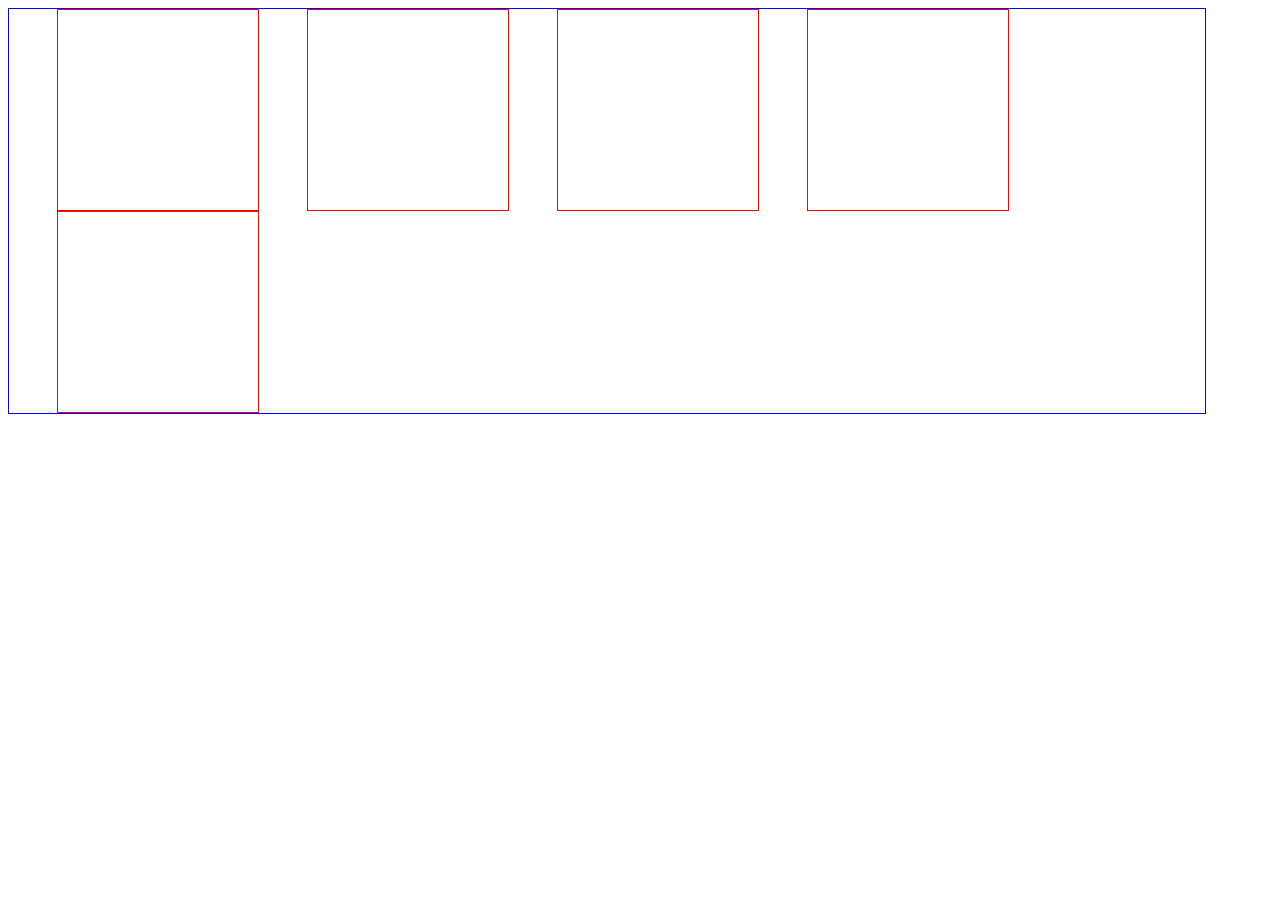
<file: 24pet/index.html>
<!DOCTYPE html>
<html lang="en">
<head>
    <meta charset="UTF-8">
    <meta http-equiv="X-UA-Compatible" content="IE=edge">
    <meta name="viewport" content="width=device-width, initial-scale=1.0">
    <link href="./style.css" rel="stylesheet">
    <title>Document</title>
</head>
<body>
    

    <section class="grid_container"">
     <div class="card">
       <div class="img_container">

       </div>

       <div class="info_article"></div>
     </div>

     <div class="card">
        <div class="img_container">
 
        </div>
 
        <div class="info_article"></div>
      </div>

      <div class="card">
        <div class="img_container">
 
        </div>
 
        <div class="info_article"></div>
      </div>

      <div class="card">
        <div class="img_container">
 
        </div>
 
        <div class="info_article"></div>
      </div>

      <div class="card">
        <div class="img_container">
 
        </div>
 
        <div class="info_article"></div>
      </div>

      

     
        
    </section>
</body>
</html>
</file>
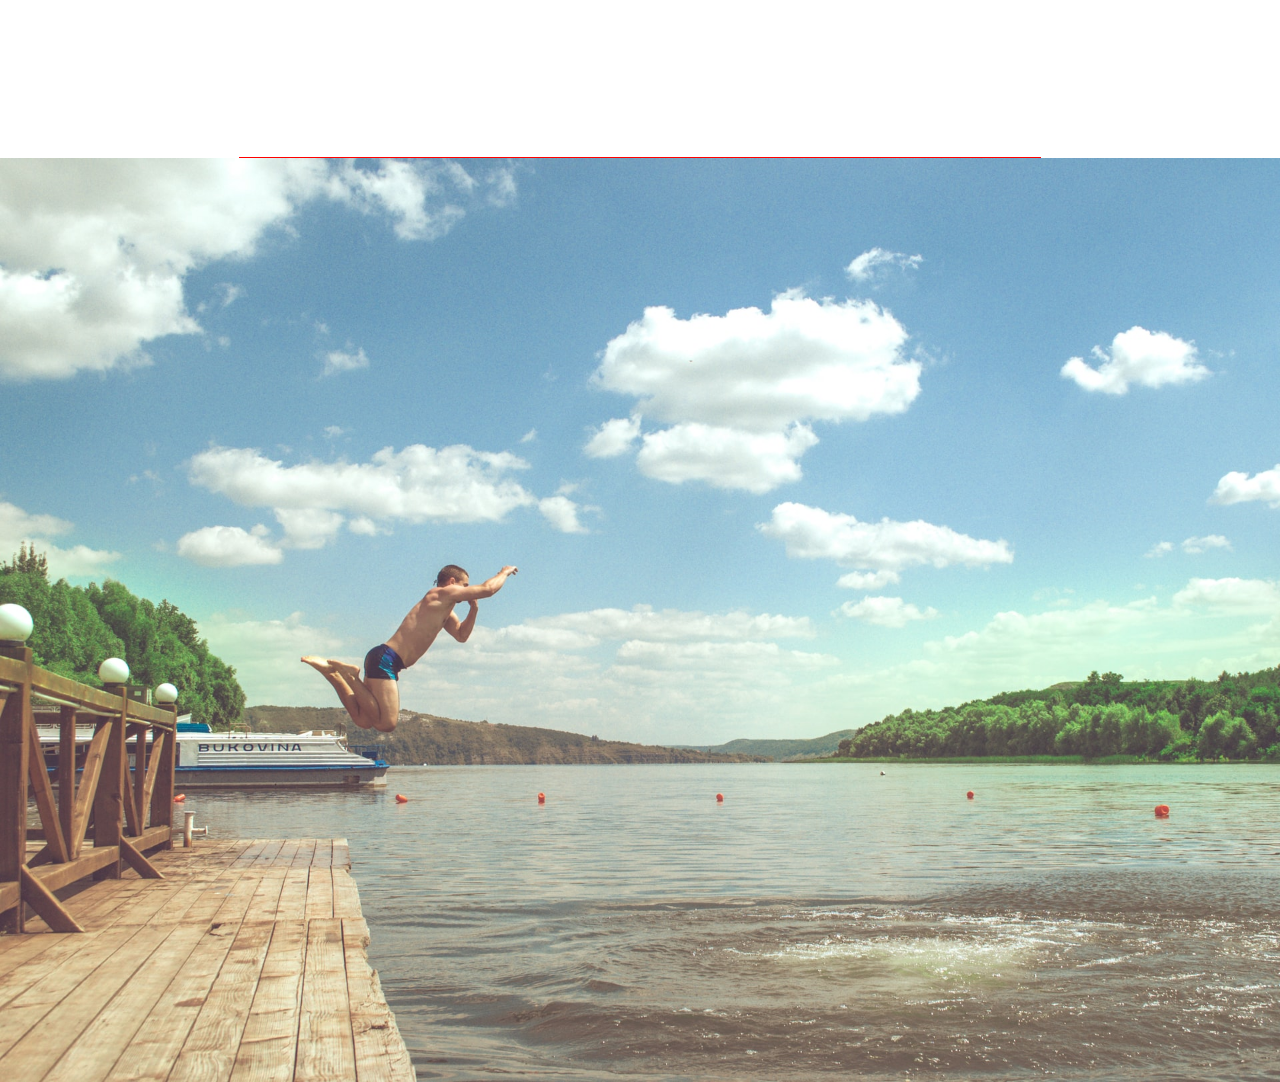
<file: calc Function/index.html>
<!DOCTYPE html>
<html lang="en">
<head>
    <meta charset="UTF-8">
    <meta http-equiv="X-UA-Compatible" content="IE=edge">
    <meta name="viewport" content="width=device-width, initial-scale=1.0">
    <title>Document</title>

    <style>

         *{
            box-sizing: content-box;
         }

        body{
            min-height: 100vh;
            display:grid;
            place-content: center;
            overflow-x: hidden;
            
        }

        .parent{
            border:1px solid red;
            height:600px;
            width: calc(100vw - 5rem);
            max-width: 800px;
        }

        .big-image{
         max-width: 100vw;
         width: 100vw;
         margin:0 calc(-50vw + 50%);
        }

        img{
            display: block;
            max-width: 100%;
            
        }
    </style>
</head>
<body>
    

    <div class="parent">

        <div class="big-image">
            <img src="./andriyko-podilnyk-DFs_rDCHibs-unsplash (1).jpg"/>
        </div>
     
    </div>
</body>
</html>
</file>
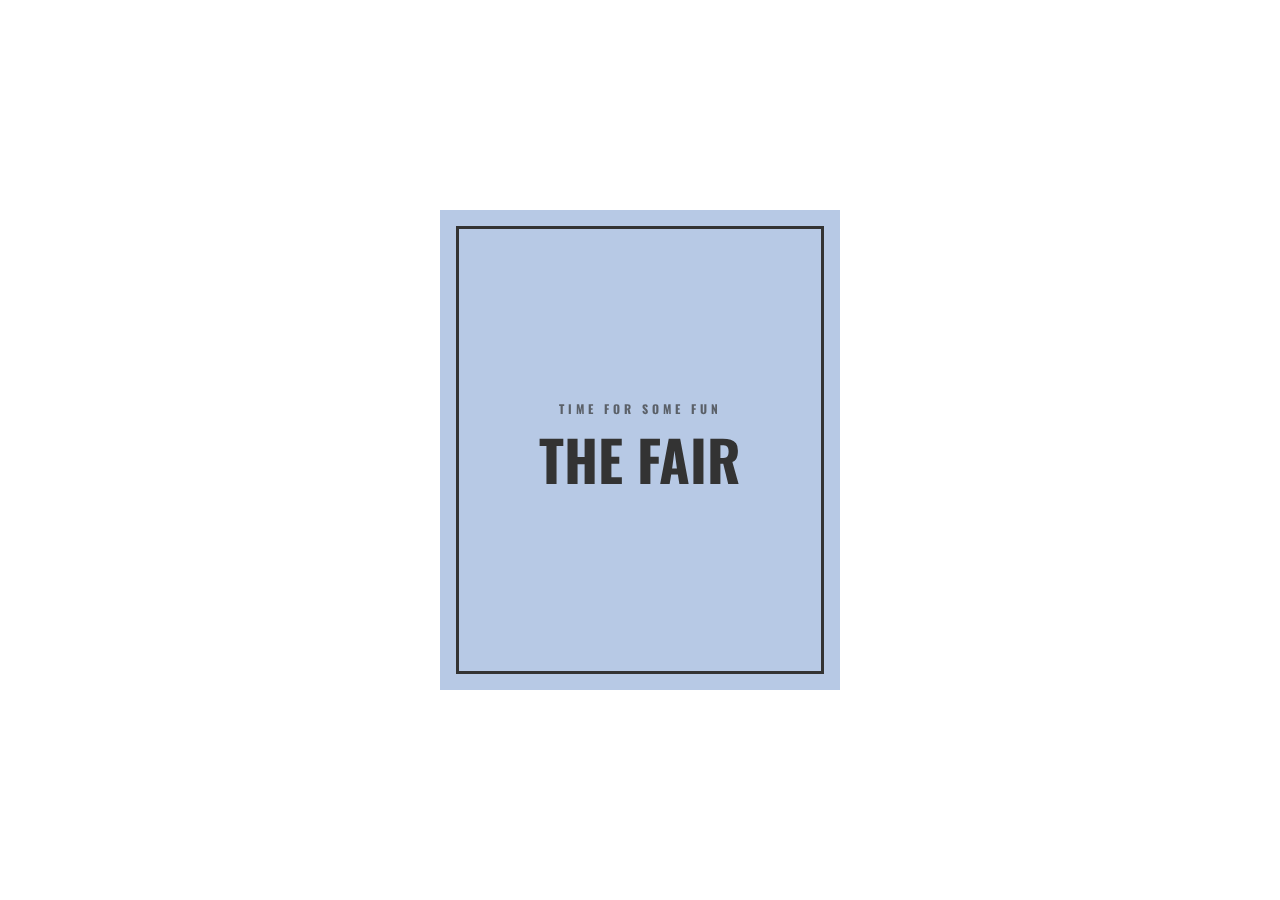
<file: flipping card/index.html>
<!DOCTYPE html>
<html lang="en">
<head>
    <meta charset="UTF-8">
    <meta http-equiv="X-UA-Compatible" content="IE=edge">
    <meta name="viewport" content="width=device-width, initial-scale=1.0">
    <link href="./style.css" rel="stylesheet">
    <title>Document</title>
    
</head>
<body>
    
    <div class="card">
        <div class="card_content">
            <div class="card_front">
              <h3 class="card_title"> The Fair</h3>
              <p class="card_subtitle">Time for some fun</p>
            </div>

            <div class="card_back">
              <p class="card_body">This would be some longer text that gives a description of the things from the other side I guess.</p>
            </div>
        </div>
    </div>
</body>
</html>
</file>
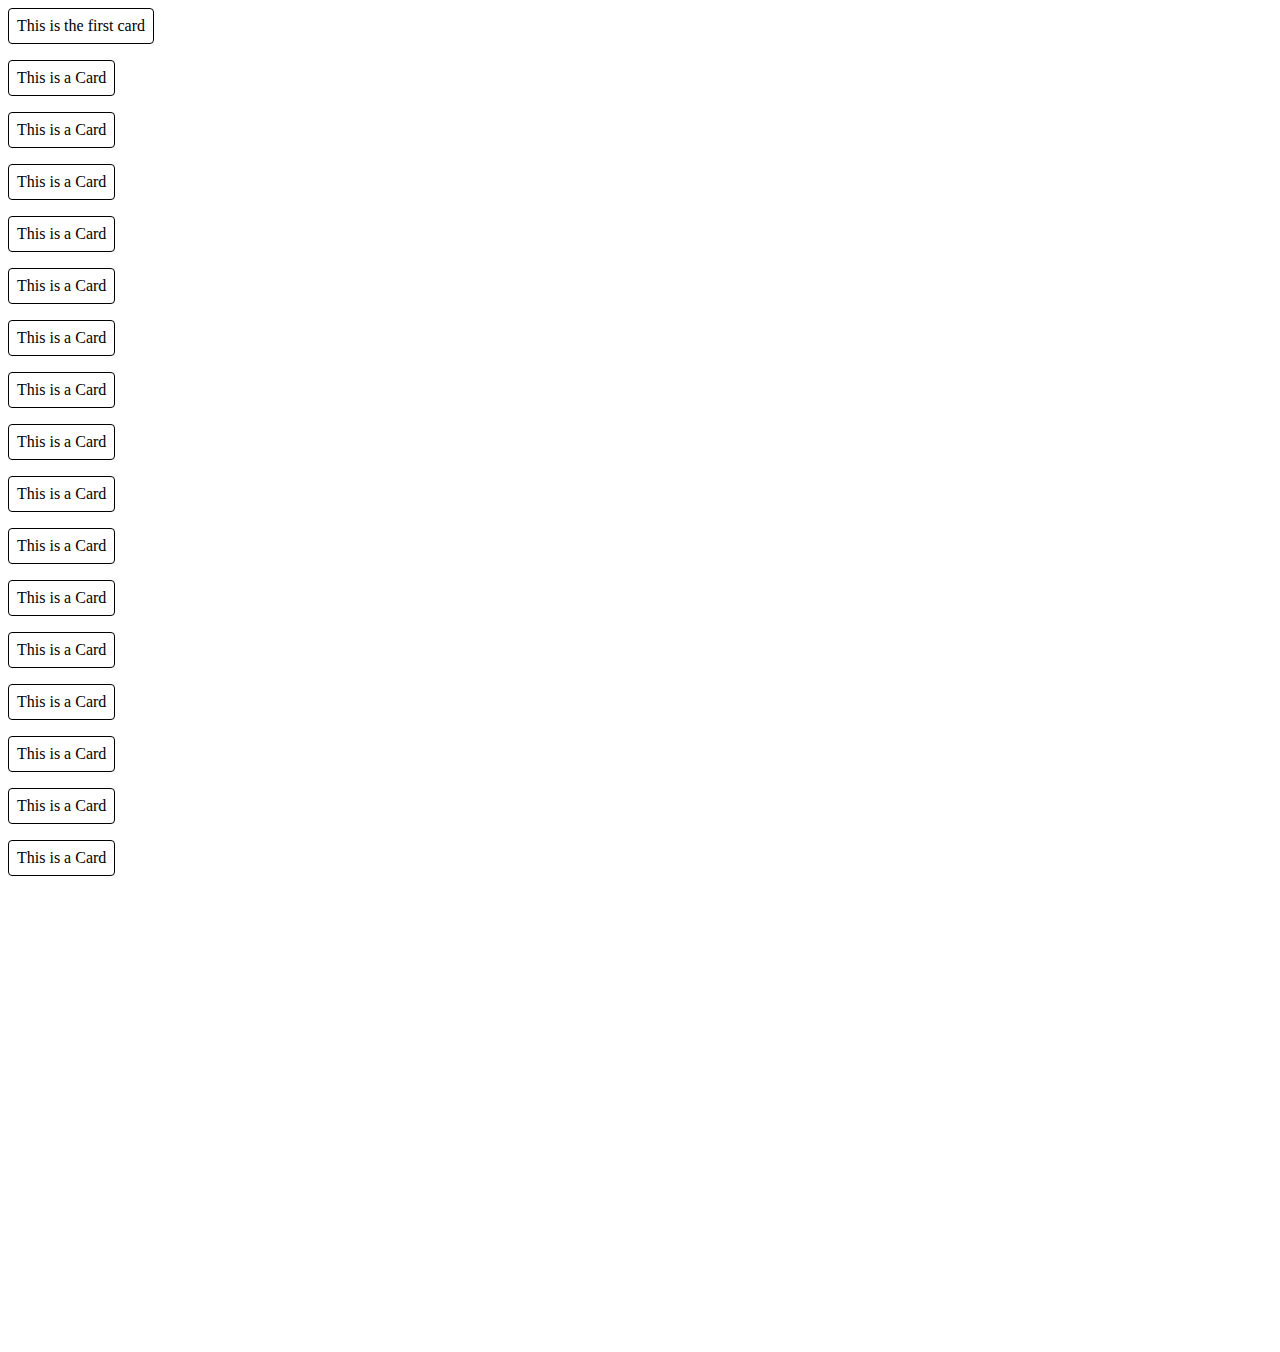
<file: IntersectingObservables/index.html>
<!DOCTYPE html>
<html lang="en">
<head>
    <meta charset="UTF-8">
    <meta http-equiv="X-UA-Compatible" content="IE=edge">
    <meta name="viewport" content="width=device-width, initial-scale=1.0">
    <title>Document</title>
    <link href="./style.css" rel="stylesheet" type="text/css"/>
    <script src="./script.js" defer> </script>
</head>
<body>
    <div class="card-container">
       <div class="card">This is the first card</div>
       <div class="card">This is a Card</div>
       <div class="card"> This is a Card</div>
       <div class="card"> This is a Card</div>
       <div class="card">This is a Card</div>
       <div class="card">This is a Card</div>
       <div class="card"> This is a Card</div>
       <div class="card">This is a Card</div>
       <div class="card">This is a Card</div>
       <div class="card">This is a Card</div>
       <div class="card">This is a Card</div>
       <div class="card">This is a Card</div>
       <div class="card">This is a Card</div>
       <div class="card">This is a Card</div>
       <div class="card">This is a Card</div>
       <div class="card">This is a Card</div>
       <div class="card">This is a Card</div>
       <div class="card">This is a Card</div>
       <div class="card">This is a Card</div>
       <div class="card">This is a Card</div>
       <div class="card">This is a Card</div>
       <div class="card">This is a Card</div>
       <div class="card">This is a Card</div>
       <div class="card">This is a Card</div>
       <div class="card">This is a Card</div>
       <div class="card">This is the last card</div>
    </div>
</body>
</html>
</file>
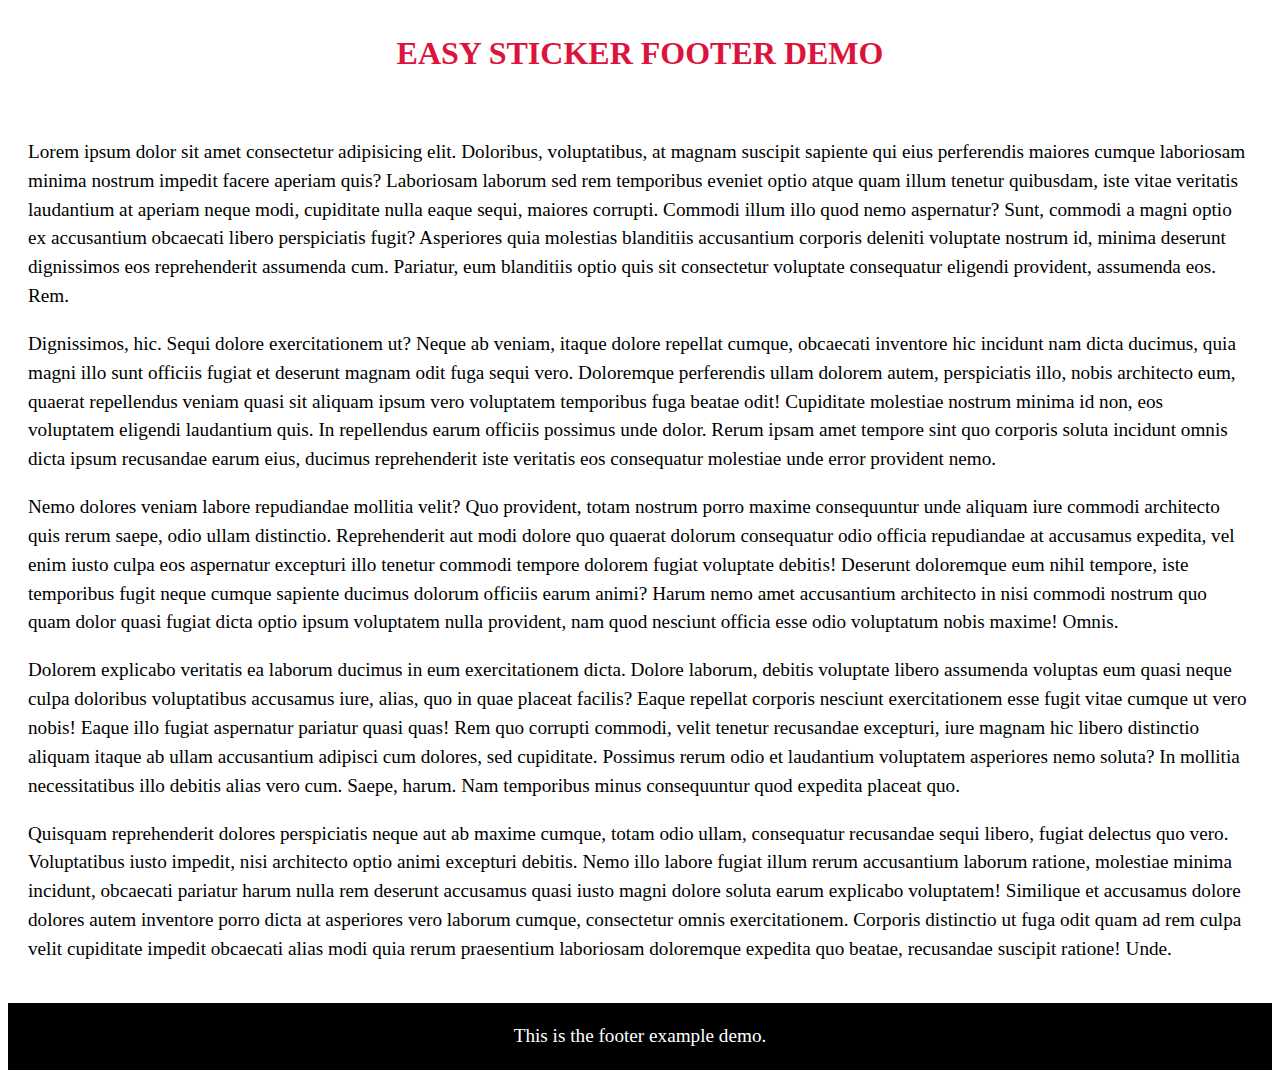
<file: sticky footer/index.html>
<!DOCTYPE html>
<html lang="en">
<head>
    <meta charset="UTF-8">
    <meta http-equiv="X-UA-Compatible" content="IE=edge">
    <meta name="viewport" content="width=device-width, initial-scale=1.0">
    <title>BookMark</title>
   <link href="./styles.css" rel="stylesheet" type="text/css"/>
   <link href="https://fonts.googleapis.com/css2?family=Rubik:wght@300;400;500;700&display=swap" rel="stylesheet">
</head>
<body>
    

    <header>
        <h1> EASY STICKER FOOTER DEMO</h1>
    </header>

    <main>
        <p>Lorem ipsum dolor sit amet consectetur adipisicing elit. Doloribus, voluptatibus, at magnam suscipit sapiente qui eius perferendis maiores cumque laboriosam minima nostrum impedit facere aperiam quis? Laboriosam laborum sed rem temporibus eveniet optio atque quam illum tenetur quibusdam, iste vitae veritatis laudantium at aperiam neque modi, cupiditate nulla eaque sequi, maiores corrupti. Commodi illum illo quod nemo aspernatur? Sunt, commodi a magni optio ex accusantium obcaecati libero perspiciatis fugit? Asperiores quia molestias blanditiis accusantium corporis deleniti voluptate nostrum id, minima deserunt dignissimos eos reprehenderit assumenda cum. Pariatur, eum blanditiis optio quis sit consectetur voluptate consequatur eligendi provident, assumenda eos. Rem.</p>
        <p>Dignissimos, hic. Sequi dolore exercitationem ut? Neque ab veniam, itaque dolore repellat cumque, obcaecati inventore hic incidunt nam dicta ducimus, quia magni illo sunt officiis fugiat et deserunt magnam odit fuga sequi vero. Doloremque perferendis ullam dolorem autem, perspiciatis illo, nobis architecto eum, quaerat repellendus veniam quasi sit aliquam ipsum vero voluptatem temporibus fuga beatae odit! Cupiditate molestiae nostrum minima id non, eos voluptatem eligendi laudantium quis. In repellendus earum officiis possimus unde dolor. Rerum ipsam amet tempore sint quo corporis soluta incidunt omnis dicta ipsum recusandae earum eius, ducimus reprehenderit iste veritatis eos consequatur molestiae unde error provident nemo.</p>
        <p>Nemo dolores veniam labore repudiandae mollitia velit? Quo provident, totam nostrum porro maxime consequuntur unde aliquam iure commodi architecto quis rerum saepe, odio ullam distinctio. Reprehenderit aut modi dolore quo quaerat dolorum consequatur odio officia repudiandae at accusamus expedita, vel enim iusto culpa eos aspernatur excepturi illo tenetur commodi tempore dolorem fugiat voluptate debitis! Deserunt doloremque eum nihil tempore, iste temporibus fugit neque cumque sapiente ducimus dolorum officiis earum animi? Harum nemo amet accusantium architecto in nisi commodi nostrum quo quam dolor quasi fugiat dicta optio ipsum voluptatem nulla provident, nam quod nesciunt officia esse odio voluptatum nobis maxime! Omnis.</p>
        <p>Dolorem explicabo veritatis ea laborum ducimus in eum exercitationem dicta. Dolore laborum, debitis voluptate libero assumenda voluptas eum quasi neque culpa doloribus voluptatibus accusamus iure, alias, quo in quae placeat facilis? Eaque repellat corporis nesciunt exercitationem esse fugit vitae cumque ut vero nobis! Eaque illo fugiat aspernatur pariatur quasi quas! Rem quo corrupti commodi, velit tenetur recusandae excepturi, iure magnam hic libero distinctio aliquam itaque ab ullam accusantium adipisci cum dolores, sed cupiditate. Possimus rerum odio et laudantium voluptatem asperiores nemo soluta? In mollitia necessitatibus illo debitis alias vero cum. Saepe, harum. Nam temporibus minus consequuntur quod expedita placeat quo.</p>
        <p>Quisquam reprehenderit dolores perspiciatis neque aut ab maxime cumque, totam odio ullam, consequatur recusandae sequi libero, fugiat delectus quo vero. Voluptatibus iusto impedit, nisi architecto optio animi excepturi debitis. Nemo illo labore fugiat illum rerum accusantium laborum ratione, molestiae minima incidunt, obcaecati pariatur harum nulla rem deserunt accusamus quasi iusto magni dolore soluta earum explicabo voluptatem! Similique et accusamus dolore dolores autem inventore porro dicta at asperiores vero laborum cumque, consectetur omnis exercitationem. Corporis distinctio ut fuga odit quam ad rem culpa velit cupiditate impedit obcaecati alias modi quia rerum praesentium laboriosam doloremque expedita quo beatae, recusandae suscipit ratione! Unde.</p>
        
        
    </main>

    <footer>
        <p> This is the footer example demo.</p>
    </footer>
</body>
</html>
</file>
<file: 24pet/style.css>
.grid_container{
  max-width: 1100px;
  padding:0 48px;
  border:1px solid blue;
  display:grid;
  grid-template-columns:repeat(auto-fit,minmax(max-content,250px));
  
}

.card{
    width:200px;
    height:200px;
    border:1px solid red;
    display:flex;
}
</file>
<file: flipping card/style.css>
@import url('https://fonts.googleapis.com/css?family=Oswald:400,700');

:root {
  --level-one: translateZ(3rem);
  --level-two: translateZ(6rem);
  --level-three: translateZ(9rem);
  
  --fw-normal: 400;
  --fw-bold: 700;
  
  --clr: #b7c9e5;
}

*, *::before, *::after {
  box-sizing: border-box;
  margin: 0;
}

body {
  height: 100vh;
  display: grid;
  place-items: center;
  font-family: 'Oswald', sans-serif;
}

.card {
  width: 400px;
}

.card_content {
  text-align: center;
  position: relative;
  padding: 15em 5em;
  transition: transform 3s;
 
  transform-style: preserve-3d;
}

.card:hover .card_content {
  transform: rotateY(.5turn);
}

.card_front,
.card_back {
  position: absolute;
  top: 0;
  bottom: 0;
  left: 0;
  right: 0;
  padding: 5em 3em;
  backface-visibility: hidden;
  transform-style: preserve-3d;
  display: grid;
  align-content: center;
}

.card_front {
  background-color: var(--clr);
  background-image: url(https://s3-us-west-2.amazonaws.com/s.cdpn.io/308367/fair.jpg);
  background-size: cover;
  background-blend-mode: overlay;
  color: #333;
}

.card_front::before {
  content: '';
  position: absolute;
  --spacer: 1em;
  top: var(--spacer);
  bottom: var(--spacer);
  left: var(--spacer);
  right: var(--spacer);
  border: 3px solid currentColor;
  transform: var(--level-one);
}

.card_title {
  font-size: 3.5rem;
  transform: var(--level-three);
  order: 2;
  text-transform: uppercase;
}

.card_subtitle {
  transform: var(--level-two);
  text-transform: uppercase;
  letter-spacing: 4px;
  font-size: .75rem;
  font-weight: var(--fw-bold);
  opacity: .7;
}

.card_body {
  transform: var(--level-two);
  font-weight: var(fw-normal);
  font-size: 1.5rem;
  line-height: 1.6;
}



.card_back {
  transform: rotateY(.5turn);
  color: var(--clr);
  background: #333;
}
</file>
<file: IntersectingObservables/style.css>
.card-container{
    display: flex;
    flex-direction: column;
    gap:1rem;
    align-items: flex-start;
}

.card{
    background:white;
    border:1px solid black;
    border-radius: .25rem;
    padding:.5rem;
    transform:translateX(100px);
    opacity: 0;
    transition: 150ms;

}

.card.show{
    transform:translateX(0);
    opacity:1;
}
</file>
<file: sticky footer/styles.css>
html{
    height: 100%;
}
body{

    min-height: 100vh;
    line-height: 1.5;
    display:flex;
    flex-direction: column;
}

main{
    padding:20px;
}

h1{
    color:crimson;
    font-size:2rem;
    text-align: center;
}

p{
    font-size:1.2rem;

}

footer{
    background-color: black;
    color:white;
    display:flex;
    align-items: center;
    justify-content: center;
   margin-top:auto;
}
</file>
